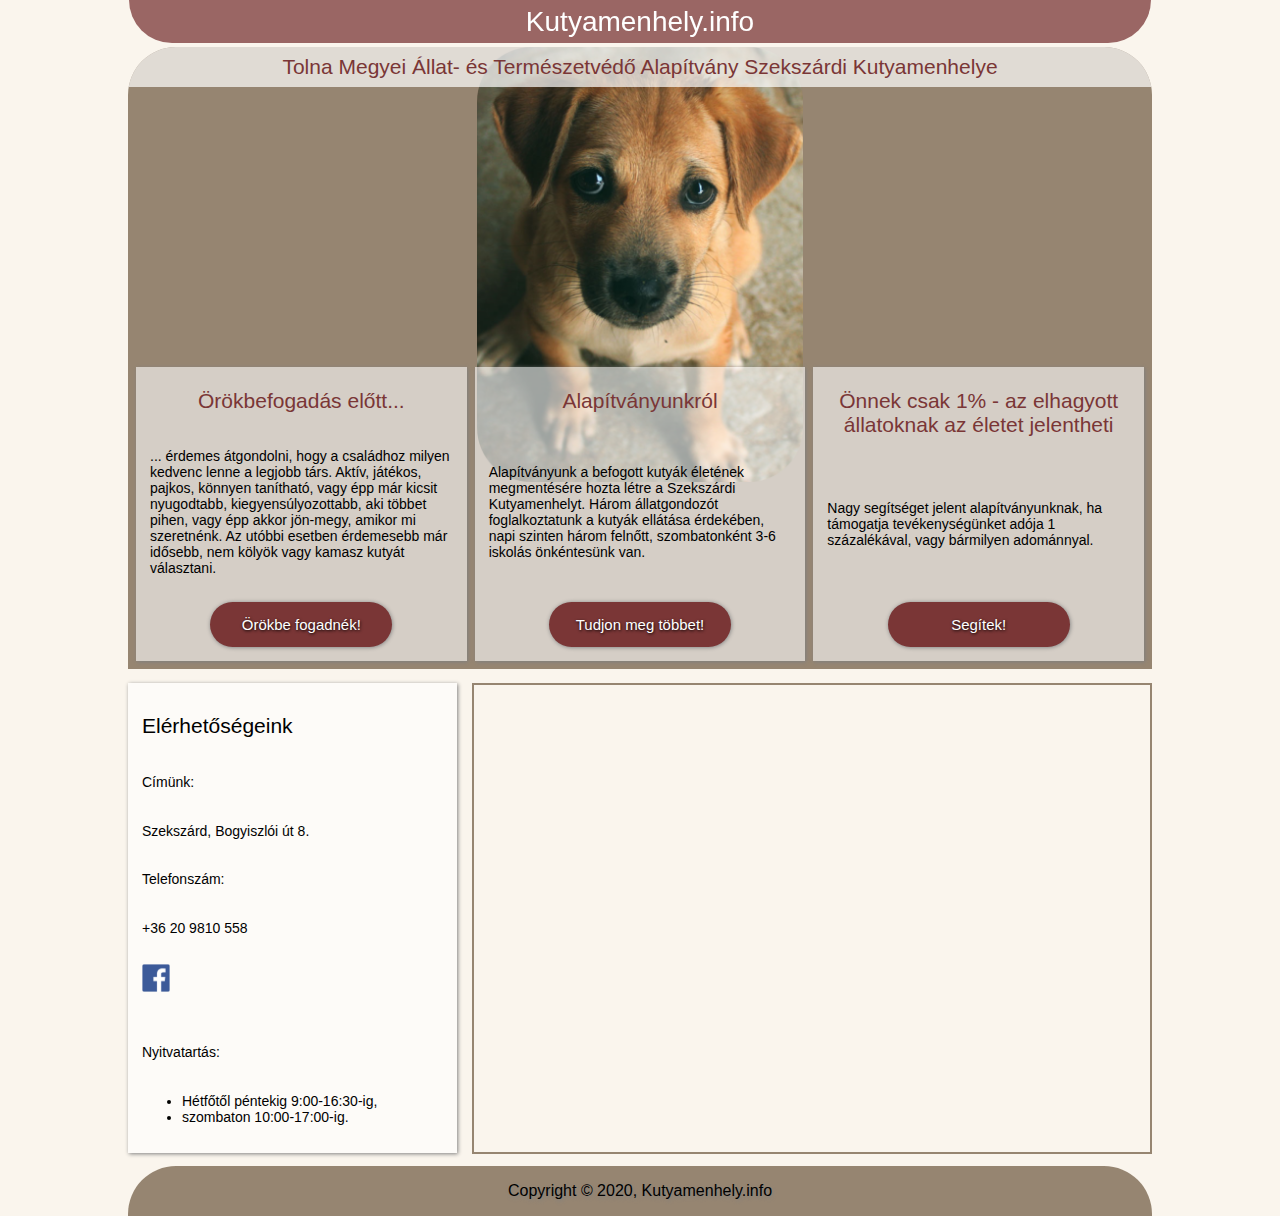
<file: index.html>
<!DOCTYPE html>
<html lang="en">
<head>
	<meta charset="UTF-8">
	<meta name="viewport" content="width=device-width, initial-scale=1.0">
	<title>Kutyamenhely.info</title>
	<link rel="icon" href="./img/dog-icon.png">
	<link rel="stylesheet" href="./src/style.css">
</head>
<body>
	<div class="root">
	<div class="header">
		<h1><a href="http://www.kutyamenhely.info/" target="new">Kutyamenhely.info</a></h1> 
	</div>
	<div class="content">
		<div class="imgdiv">
			<h2 id="subh">Tolna Megyei Állat- és Természetvédő Alapítvány Szekszárdi Kutyamenhelye</h2>
		</div>
		<div class="flex-container">
			<div class="textdiv">
				<h2>Örökbefogadás előtt...</h2>
				<p>... érdemes átgondolni, hogy a családhoz milyen kedvenc lenne a legjobb társ. Aktív, játékos, pajkos, könnyen tanítható, vagy épp már kicsit nyugodtabb, kiegyensúlyozottabb, aki többet pihen, vagy épp akkor jön-megy, amikor mi szeretnénk. Az utóbbi esetben érdemesebb már idősebb, nem kölyök vagy kamasz kutyát választani.</p>
				<div class="linkbutton" id="lbtn1">
					<a class="buttontext" href="http://allatok.info/search.php?species=kutya&breed=Any&fromyear=0&toyear=99&gender=Any&peopleok=Any&size=Any&kidsok=Any&housebroken=Any&malesok=Any&keepin=Any&femalesok=Any&spayed=Any&shelter_id=27996" target="new">Örökbe fogadnék!</a>
				</div>
			</div>
			<div class="textdiv">
				<h2>Alapítványunkról</h2>
			<p>Alapítványunk a befogott kutyák életének megmentésére hozta létre a Szekszárdi Kutyamenhelyt. Három állatgondozót foglalkoztatunk a kutyák ellátása érdekében, napi szinten három felnőtt, szombatonként 3-6 iskolás önkéntesünk van.</p>
			<div class="linkbutton" id="lbtn2">
				<a class="buttontext" href="http://www.kutyamenhely.info/bemutatkozas.html" target="new">Tudjon meg többet!</a>
			</div>
			</div>
			<div class="textdiv">
			<h2>Önnek csak 1% - az elhagyott állatoknak az életet jelentheti</h2>
			<p>Nagy segítséget jelent alapítványunknak, ha támogatja tevékenységünket adója 1 százalékával, vagy bármilyen adománnyal.</p>
			<div class="linkbutton" id="lbtn3">
				<a class="buttontext" href="http://www.kutyamenhely.info/1szazalek.html" target="new">Segítek!</a>
			</div>
			</div>
		</div>
	</div>
	<div class="avail">
			<div class="textdiv">
				<h2>Elérhetőségeink</h2>
				<h4>Címünk: </h4>
				<p>Szekszárd, Bogyiszlói út 8.</p>
				<h4>Telefonszám:</h4>
				<p>+36 20 9810 558</p>
				<p><a href="https://www.facebook.com/Szeksz%C3%A1rdi-Kutyamenhely-893196334046025/"><img src="./img/facebook.png" alt=""></a></p>
				<br>
				<h4>Nyitvatartás:</h4>
				<ul>
					<li>Hétfőtől péntekig 9:00-16:30-ig,</li>
					<li>szombaton 10:00-17:00-ig.</li>
				</ul>
			</div>
			<div>
				<iframe src="https://www.google.com/maps/embed?pb=!1m18!1m12!1m3!1d2753.964523645222!2d18.72935689528725!3d46.35024848621169!2m3!1f0!2f0!3f0!3m2!1i1024!2i768!4f13.1!3m3!1m2!1s0x4742ee3e2acca887%3A0xb5983db2685c5711!2zU3pla3N6w6FyZCwgQm9neWlzemzDs2kgw7p0IDgsIDcxMDA!5e0!3m2!1shu!2shu!4v1605722457046!5m2!1shu!2shu" width="600" height="450" frameborder="0" style="border:0;" allowfullscreen="" aria-hidden="false" tabindex="0"></iframe>
			</div>
	</div>
	<footer>
		<p>Copyright &copy; 2020, Kutyamenhely.info</p>
	</footer>
	</div>
</body>
</html>
</file>
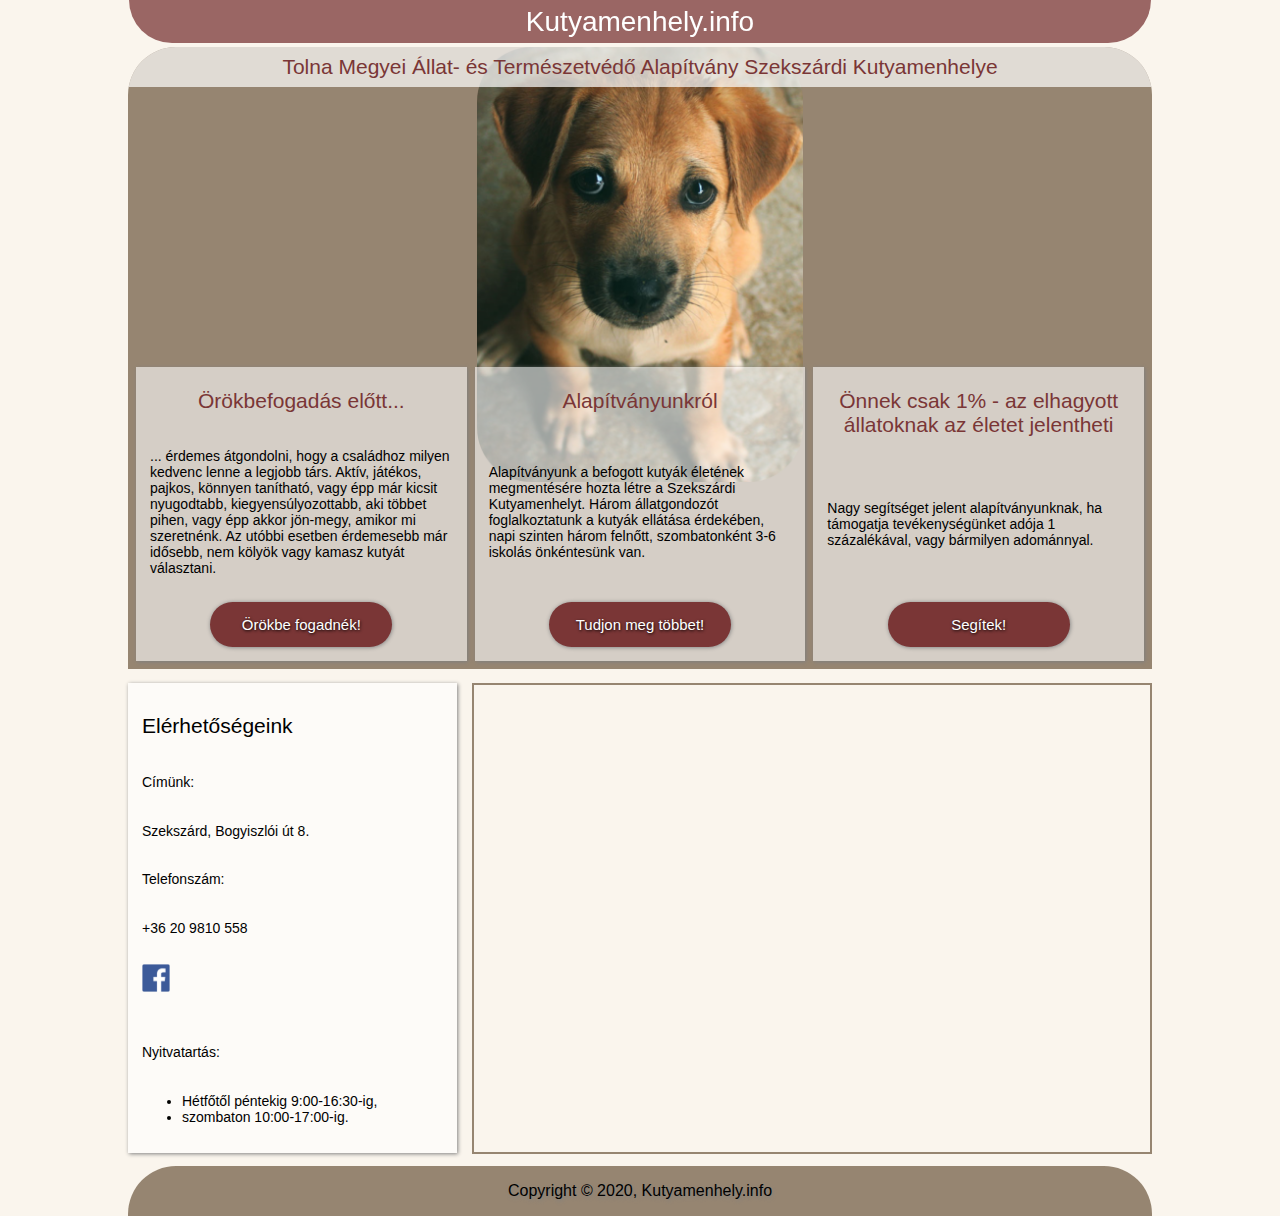
<file: landing_page.html>
<!DOCTYPE html>
<html lang="en">
<head>
	<meta charset="UTF-8">
	<meta name="viewport" content="width=device-width, initial-scale=1.0">
	<title>Kutyamenhely.info</title>
	<link rel="icon" href="./img/dog-icon.png">
	<link rel="stylesheet" href="./src/style.css">
</head>
<body>
	<div class="root">
	<div class="header">
		<h1><a href="http://www.kutyamenhely.info/" target="new">Kutyamenhely.info</a></h1> 
	</div>
	<div class="content">
		<div class="imgdiv">
			<h2 id="subh">Tolna Megyei Állat- és Természetvédő Alapítvány Szekszárdi Kutyamenhelye</h2>
		</div>
		<div class="flex-container">
			<div class="textdiv">
				<h2>Örökbefogadás előtt...</h2>
				<p>... érdemes átgondolni, hogy a családhoz milyen kedvenc lenne a legjobb társ. Aktív, játékos, pajkos, könnyen tanítható, vagy épp már kicsit nyugodtabb, kiegyensúlyozottabb, aki többet pihen, vagy épp akkor jön-megy, amikor mi szeretnénk. Az utóbbi esetben érdemesebb már idősebb, nem kölyök vagy kamasz kutyát választani.</p>
				<div class="linkbutton" id="lbtn1">
					<a class="buttontext" href="http://allatok.info/search.php?species=kutya&breed=Any&fromyear=0&toyear=99&gender=Any&peopleok=Any&size=Any&kidsok=Any&housebroken=Any&malesok=Any&keepin=Any&femalesok=Any&spayed=Any&shelter_id=27996" target="new">Örökbe fogadnék!</a>
				</div>
			</div>
			<div class="textdiv">
				<h2>Alapítványunkról</h2>
			<p>Alapítványunk a befogott kutyák életének megmentésére hozta létre a Szekszárdi Kutyamenhelyt. Három állatgondozót foglalkoztatunk a kutyák ellátása érdekében, napi szinten három felnőtt, szombatonként 3-6 iskolás önkéntesünk van.</p>
			<div class="linkbutton" id="lbtn2">
				<a class="buttontext" href="http://www.kutyamenhely.info/bemutatkozas.html" target="new">Tudjon meg többet!</a>
			</div>
			</div>
			<div class="textdiv">
			<h2>Önnek csak 1% - az elhagyott állatoknak az életet jelentheti</h2>
			<p>Nagy segítséget jelent alapítványunknak, ha támogatja tevékenységünket adója 1 százalékával, vagy bármilyen adománnyal.</p>
			<div class="linkbutton" id="lbtn3">
				<a class="buttontext" href="http://www.kutyamenhely.info/1szazalek.html" target="new">Segítek!</a>
			</div>
			</div>
		</div>
	</div>
	<div class="avail">
			<div class="textdiv">
				<h2>Elérhetőségeink</h2>
				<h4>Címünk: </h4>
				<p>Szekszárd, Bogyiszlói út 8.</p>
				<h4>Telefonszám:</h4>
				<p>+36 20 9810 558</p>
				<p><a href="https://www.facebook.com/Szeksz%C3%A1rdi-Kutyamenhely-893196334046025/"><img src="./img/facebook.png" alt=""></a></p>
				<br>
				<h4>Nyitvatartás:</h4>
				<ul>
					<li>Hétfőtől péntekig 9:00-16:30-ig,</li>
					<li>szombaton 10:00-17:00-ig.</li>
				</ul>
			</div>
			<div>
				<iframe src="https://www.google.com/maps/embed?pb=!1m18!1m12!1m3!1d2753.964523645222!2d18.72935689528725!3d46.35024848621169!2m3!1f0!2f0!3f0!3m2!1i1024!2i768!4f13.1!3m3!1m2!1s0x4742ee3e2acca887%3A0xb5983db2685c5711!2zU3pla3N6w6FyZCwgQm9neWlzemzDs2kgw7p0IDgsIDcxMDA!5e0!3m2!1shu!2shu!4v1605722457046!5m2!1shu!2shu" width="600" height="450" frameborder="0" style="border:0;" allowfullscreen="" aria-hidden="false" tabindex="0"></iframe>
			</div>
	</div>
	<footer>
		<p>Copyright &copy; 2020, Kutyamenhely.info</p>
	</footer>
	</div>
</body>
</html>
</file>
<file: src/style.css>
@font-face {
  font-family: 'Open Sans', sans-serif;
  src: url("https://fonts.googleapis.com/css2?family=Open+Sans&display=swap");
}

@font-face {
  font-family: 'Roboto', sans-serif;
  src: url("https://fonts.googleapis.com/css2?family=Roboto:wght@300&display=swap");
}

body {
  background-color: #faf5ed;
  font-family: 'Open Sans', sans-serif;
  font-size: 14px;
  margin: 0;
}

@media screen and (max-width: 1030px) {
  body {
    font-size: 17px;
  }
}

.root {
  width: 80%;
  margin: 0 auto;
}

@media screen and (max-width: 799px) {
  .root {
    width: 98%;
  }
}

@media screen and (min-width: 1380px) {
  .root {
    width: 62%;
  }
}

.header {
  position: fixed;
  top: 0;
  left: 0;
  width: 100%;
  text-align: center;
  z-index: 1;
}

.header h1 {
  margin: 0 auto;
  min-width: 330px;
  width: 79%;
  padding: .2em;
  background-color: #7a3636c0;
  border-radius: 0 0 3rem 3rem;
}

.header h1 a {
  text-decoration: none;
  color: white;
}

h1, h2, h3, h4 {
  font-family: 'Roboto', sans-serif;
  font-weight: 400;
}

.content {
  background: url("../img/sad-puppy.png") no-repeat center 0/auto 70% #968571;
  display: -webkit-box;
  display: -ms-flexbox;
  display: flex;
  -webkit-box-orient: vertical;
  -webkit-box-direction: normal;
      -ms-flex-direction: column;
          flex-direction: column;
  min-width: 330px;
  min-height: 38.88rem;
  margin: 3.333em auto .6em;
  border-radius: 3rem 3rem 0 0;
  overflow: hidden;
}

@media screen and (max-width: 700px) {
  .content {
    background: url("../img/sad-puppy.png") no-repeat center 0/auto 50% #968571;
  }
}

.content h2 {
  text-align: center;
  color: #7a3636;
  margin: 0;
  padding: .4em 0;
}

.content h2#subh {
  padding: .4em 1em;
  background-color: #ffffffb3;
}

.content .imgdiv {
  -webkit-box-flex: 1;
      -ms-flex: 1 2 8rem;
          flex: 1 2 8rem;
  min-height: 20rem;
}

.content .flex-container {
  display: -webkit-box;
  display: -ms-flexbox;
  display: flex;
  -webkit-box-flex: 1;
      -ms-flex: 1 1 8rem;
          flex: 1 1 8rem;
  -webkit-box-pack: space-evenly;
      -ms-flex-pack: space-evenly;
          justify-content: space-evenly;
  padding-left: .5rem;
}

@media screen and (max-width: 700px) {
  .content .flex-container {
    -ms-flex-wrap: wrap;
        flex-wrap: wrap;
  }
}

.textdiv {
  margin: 0 .5rem .5rem 0;
  background-color: #ffffff99;
  padding: 1em;
  -webkit-box-flex: 1;
      -ms-flex: 1 1 14em;
          flex: 1 1 14em;
  min-width: 10em;
  max-width: 26em;
  -webkit-box-shadow: 0.5px 0.5px 4px grey;
          box-shadow: 0.5px 0.5px 4px grey;
  display: -webkit-box;
  display: -ms-flexbox;
  display: flex;
  -webkit-box-orient: vertical;
  -webkit-box-direction: normal;
      -ms-flex-direction: column;
          flex-direction: column;
  -webkit-box-pack: justify;
      -ms-flex-pack: justify;
          justify-content: space-between;
  -webkit-transition: -webkit-transform 0.8s ease-in-out;
  transition: -webkit-transform 0.8s ease-in-out;
  transition: transform 0.8s ease-in-out;
  transition: transform 0.8s ease-in-out, -webkit-transform 0.8s ease-in-out;
}

.textdiv:hover {
  background-color: white;
  -webkit-box-shadow: 0.5px 0.5px 10px #575757;
          box-shadow: 0.5px 0.5px 10px #575757;
  -webkit-transform: scale(1.05);
          transform: scale(1.05);
  -webkit-transition: -webkit-transform 0.3s ease-in-out;
  transition: -webkit-transform 0.3s ease-in-out;
  transition: transform 0.3s ease-in-out;
  transition: transform 0.3s ease-in-out, -webkit-transform 0.3s ease-in-out;
}

.linkbutton {
  background-color: #7a3636;
  min-width: 13em;
  padding: 1em 0;
  border-radius: 2em;
  -webkit-box-shadow: 0.5px 0.5px 4px grey;
          box-shadow: 0.5px 0.5px 4px grey;
  -ms-flex-item-align: center;
      align-self: center;
  display: -webkit-box;
  display: -ms-flexbox;
  display: flex;
  -webkit-box-align: center;
      -ms-flex-align: center;
          align-items: center;
  -webkit-box-pack: center;
      -ms-flex-pack: center;
          justify-content: center;
  -webkit-transition: all .7s ease-in-out;
  transition: all .7s ease-in-out;
}

@media screen and (max-width: 799px) {
  .linkbutton {
    min-width: 11em;
  }
}

.linkbutton:hover {
  cursor: pointer;
  -webkit-transition: all .25s ease-in-out;
  transition: all .25s ease-in-out;
  background-color: #d66767;
  -webkit-box-shadow: 0.5px 0.5px 10px #575757;
          box-shadow: 0.5px 0.5px 10px #575757;
}

.buttontext {
  color: white;
  font-size: 1.07em;
  text-shadow: 0.5px 0.5px 3px black;
  text-decoration: none;
}

.avail {
  display: -webkit-box;
  display: -ms-flexbox;
  display: flex;
  -ms-flex-pack: distribute;
      justify-content: space-around;
  padding: .4em 0;
}

.avail .textdiv img {
  height: 1.78rem;
}

.avail div:last-child {
  margin: 0 0 .5em .5em;
  width: 66%;
  border: 2px solid #968571;
}

iframe {
  width: 100%;
  height: 100%;
}

footer {
  text-align: center;
  font-size: 16px;
  text-shadow: 1px 2px 4px grey;
}

footer p {
  background-color: #968571;
  padding: 1em;
  border-radius: 3em 3em 0 0;
  margin: 0 auto;
}
/*# sourceMappingURL=style.css.map */
</file>
